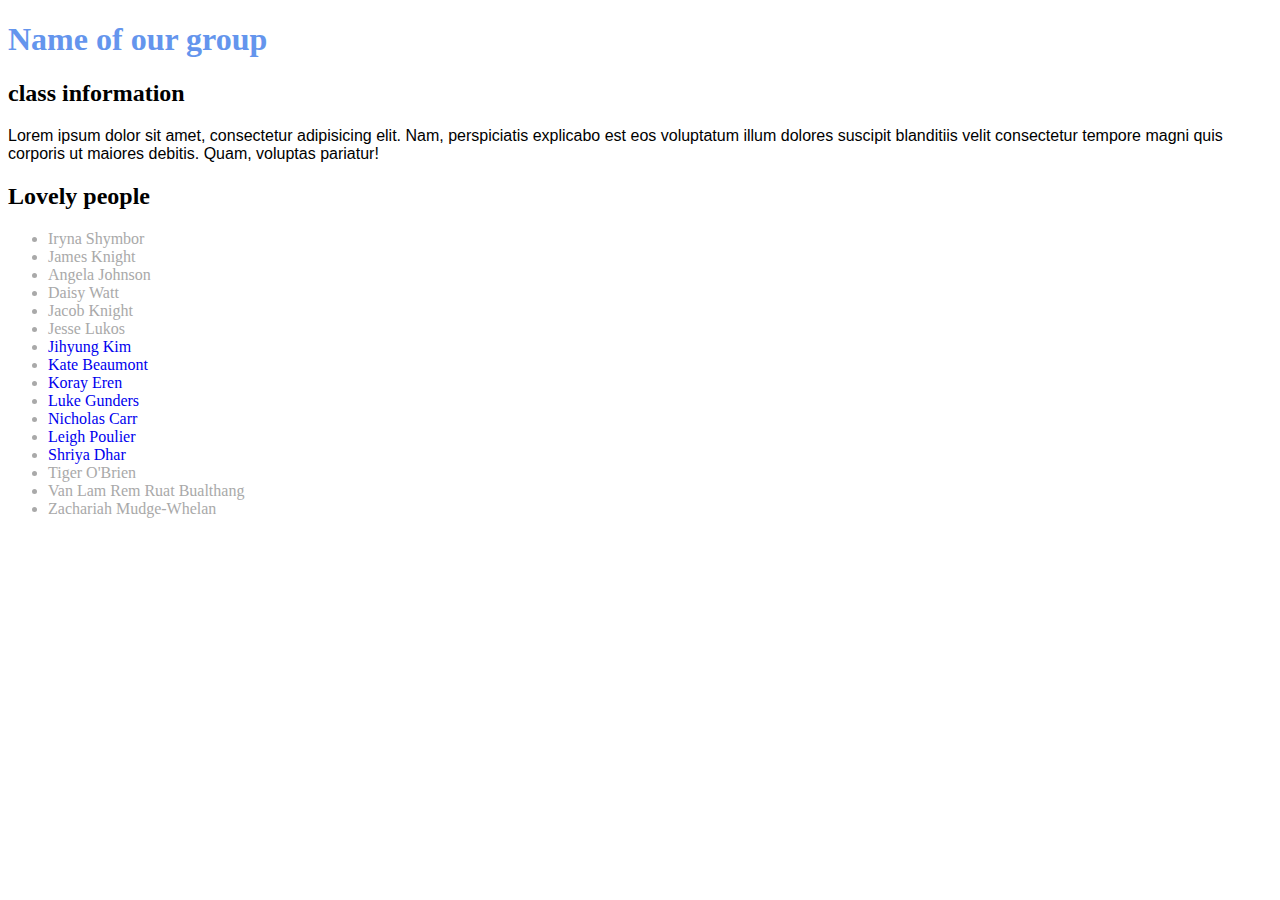
<file: index.html>
<!DOCTYPE html>
<html lang="en">
<head>
    <meta charset="UTF-8">
    <meta http-equiv="X-UA-Compatible" content="IE=edge">
    <meta name="viewport" content="width=device-width, initial-scale=1.0">
    <link rel="stylesheet" href="./style.css" class="">

    <title>test</title>

  
</head>
<body>
    
<!-- Name of group -->
    <h1 >Name of our group</h1>
  <h2 class="titles">class information</h2>
    <p>Lorem ipsum dolor sit amet, consectetur adipisicing elit. Nam, perspiciatis explicabo est eos voluptatum illum dolores suscipit blanditiis velit consectetur tempore magni quis corporis ut maiores debitis. Quam, voluptas pariatur!</p>
<!-- Information about class -->
    <h2 class="titles">Lovely people</h2>
<div>
    <ul>
        <li><a href="./class-personal-pages/Iryna.html"></a>Iryna Shymbor</li>
    <li><a href="./class-personal-pages/James Knight.html"></a>James Knight</li>
    <li><a href="./class-personal-pages/Iryna.html"></a>Angela Johnson</li>
    <li><a href="./class-personal-pages/Iryna.html"></a>Daisy Watt</li>
    <li><a href="./class-personal-pages/Iryna.html"></a>Jacob Knight</li>
    <li><a href="./class-personal-pages/Iryna.html"></a>Jesse Lukos</li>
    <li><a href="./class-personal-pages/Iryna.html">Jihyung Kim</a></li>
    <li><a href="./class-personal-pages/Iryna.html">Kate Beaumont</a></li>
    <li><a href="./class-personal-pages/Iryna.html">Koray Eren</a></li>
    <li><a href="./class-personal-pages/Luke Gunders.html">Luke Gunders</a></li>
    <li><a href="./class-personal-pages/Nicholas Carr.html">Nicholas Carr</a></li>
    <li><a href="./class-personal-pages/Leigh Poulier.html">Leigh Poulier</a></li>
    <li><a href="./class-personal-pages/Shriya Dhar.html"  target="_blank">Shriya Dhar</a></li>
    <li><a href="./class-personal-pages/Iryna.html"></a>Tiger O'Brien</li>
    <li><a href="./class-personal-pages/Iryna.html"></a>Van Lam Rem Ruat Bualthang</li>
    <li><a href="./class-personal-pages/Iryna.html"></a>Zachariah Mudge-Whelan</li>
    </ul>
</div>

</body>
</html>
</file>
<file: style.css>
h1{
    color: cornflowerblue;
}
p{
    font-family: 'Gill Sans', 'Gill Sans MT', Calibri, 'Trebuchet MS', sans-serif;
}

a{
    text-decoration: none;
}

li{
    color: darkgray;
}

/* .container{

} */
</file>
